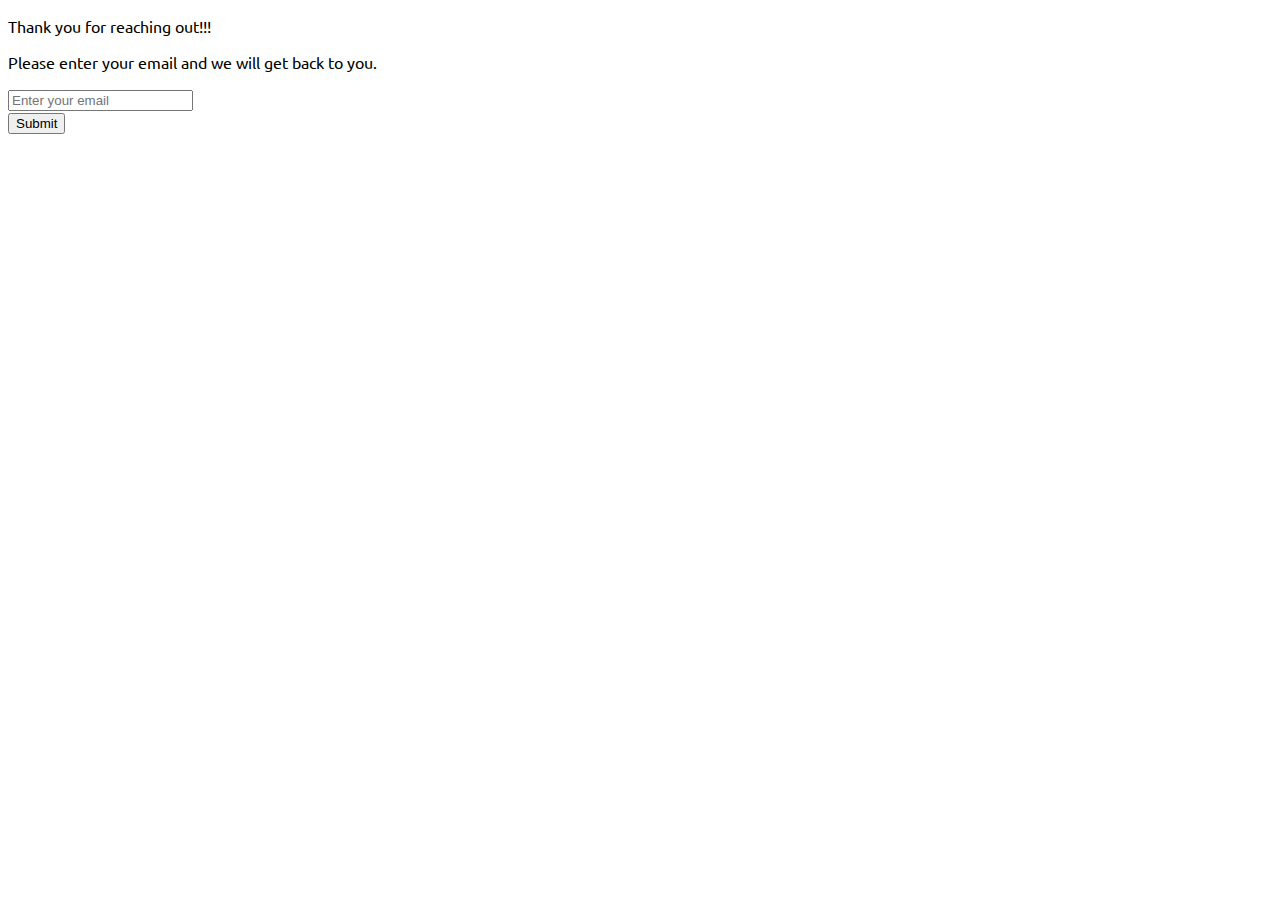
<file: contact.html>
<!DOCTYPE html>
<html>
    <head>
        <title>Contact</title>
        <link href="https://fonts.googleapis.com/css2?family=Ubuntu&display=swap"  rel="stylesheet">
        <link rel="stylesheet" href="styles/common.css">
    </head>
    <body>
        <div>
            <form action="index.html" method="get" target="_self">
                <p>Thank you for reaching out!!!</p>
                <p>Please enter your email and we will get back to you.</p>
                <input type="email" name="email" placeholder="Enter your email" autocomplete="off" required>
                <br>
                <input type="submit" value="Submit">
            </form>
        </div>
    </body>
</html>
</file>
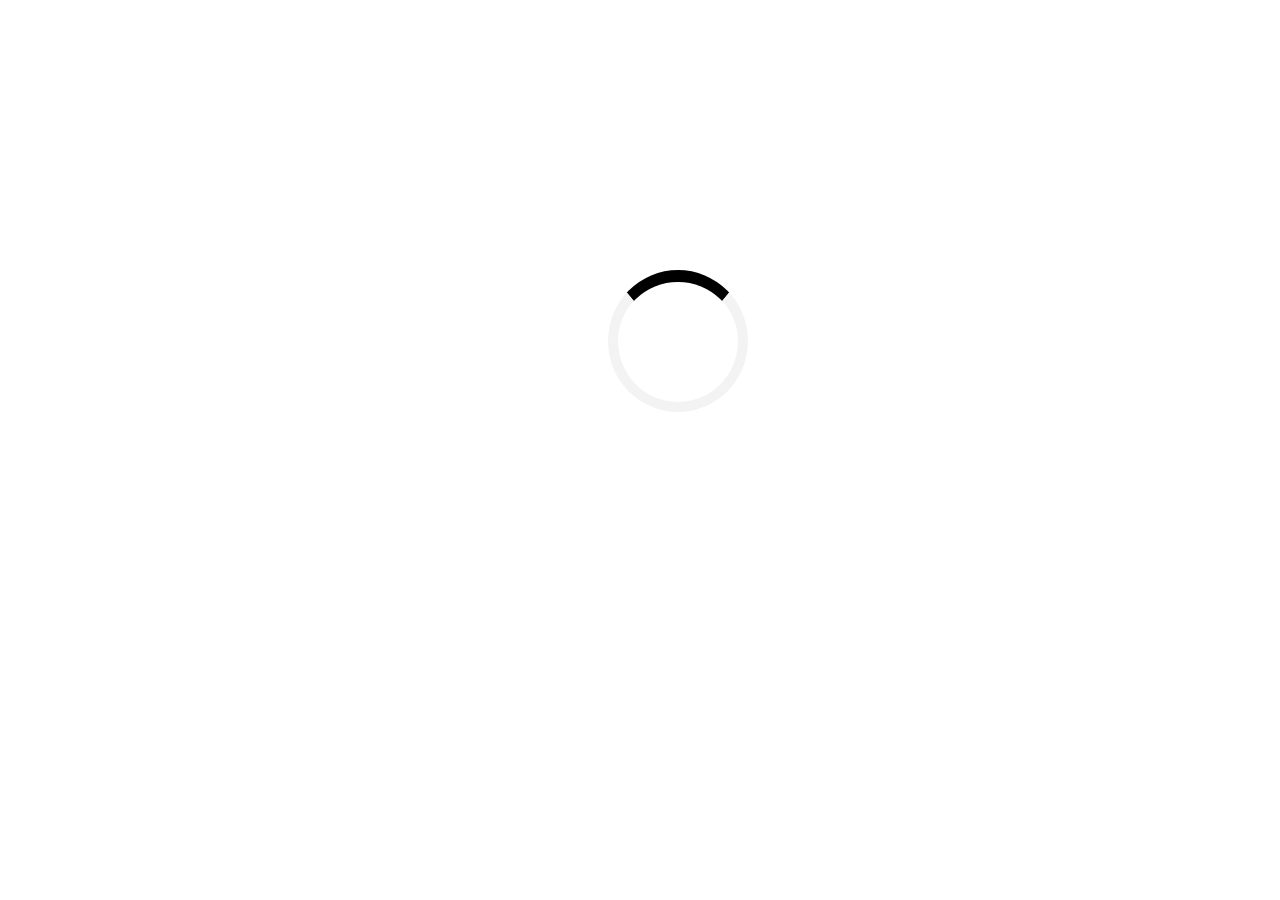
<file: loader.html>
<!DOCTYPE html>
<html>
<head>
<meta name="viewport" content="width=device-width, initial-scale=1">
<style>
.loader {
  border: 10px solid #f3f3f3;
  border-radius: 50%;
  border-top: 12px solid black;
  width: 120px;
  height: 120px;
  -webkit-animation: spin 2s linear infinite; /* Safari */
  animation: spin 2s linear infinite;
  margin: 270px;
  margin-left: 600px;
}

/* Safari */
@-webkit-keyframes spin {
  0% { -webkit-transform: rotate(0deg); }
  100% { -webkit-transform: rotate(360deg); }
}

@keyframes spin {
  0% { transform: rotate(0deg); }
  100% { transform: rotate(360deg); }
}
</style>
</head>
<body>


<div class="loader"></div>

</body>
</html>
</file>
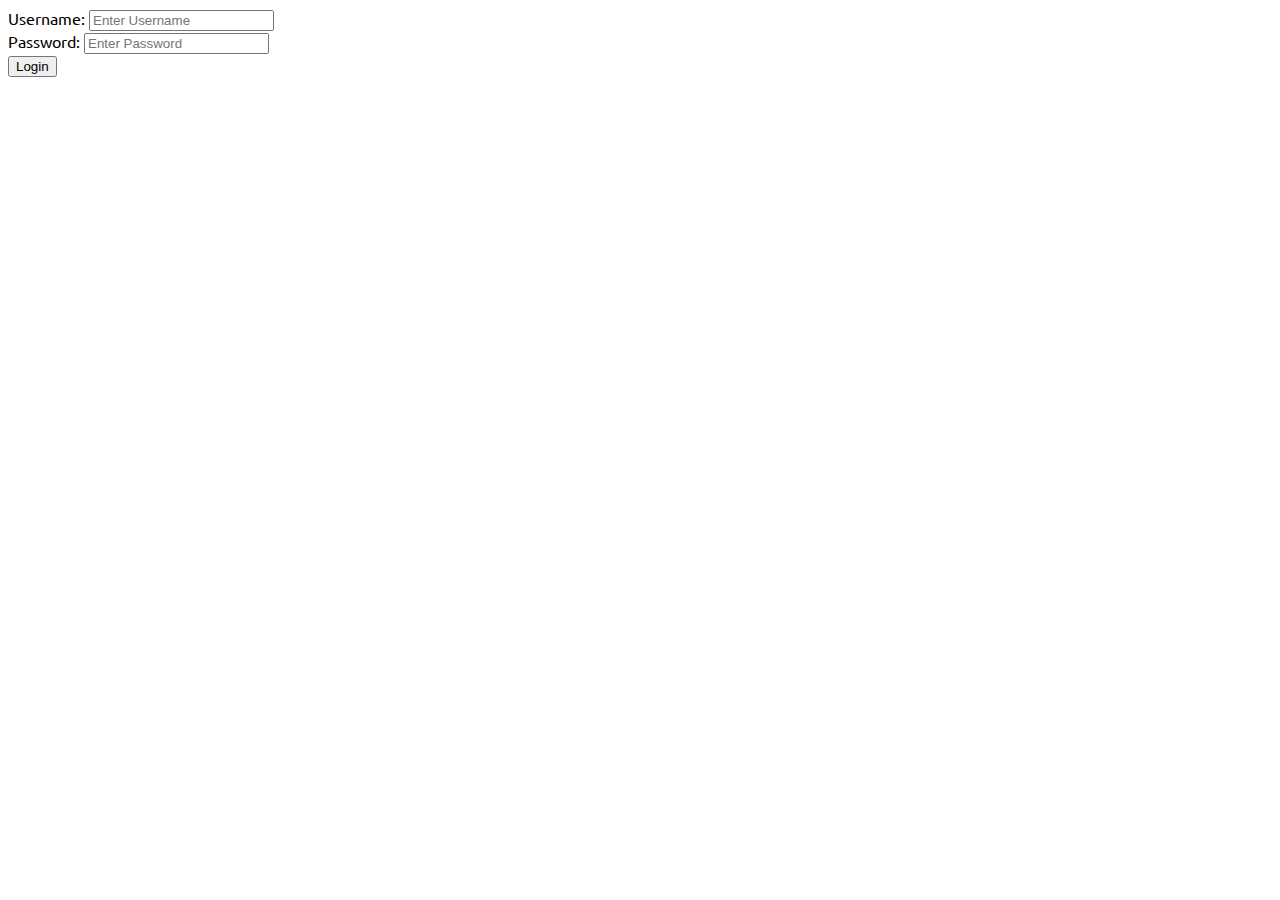
<file: login.html>
<!DOCTYPE html>
<html>
    <head>
        <title>Login</title>
        <link href="https://fonts.googleapis.com/css2?family=Ubuntu&display=swap" rel="stylesheet">
        <link rel="stylesheet" href="styles/common.css">
    </head>
    <body>
        <div>
        <form action="index.html" method="get" target="_self">
            <label for="Username">Username:</label>
            <input type="text" placeholder="Enter Username" name="Username" autocomplete="off" required>
            <br>
            <label for="Password">Password:</label>
            <input type="password" placeholder="Enter Password" name="Password" required autocomplete="off">
            <br>
            <input type="submit" value="Login">
        </form>
    </div>
    </body>
</html>
</file>
<file: styles/common.css>
html {
    font-family: Ubuntu, sans-serif;
}
</file>
